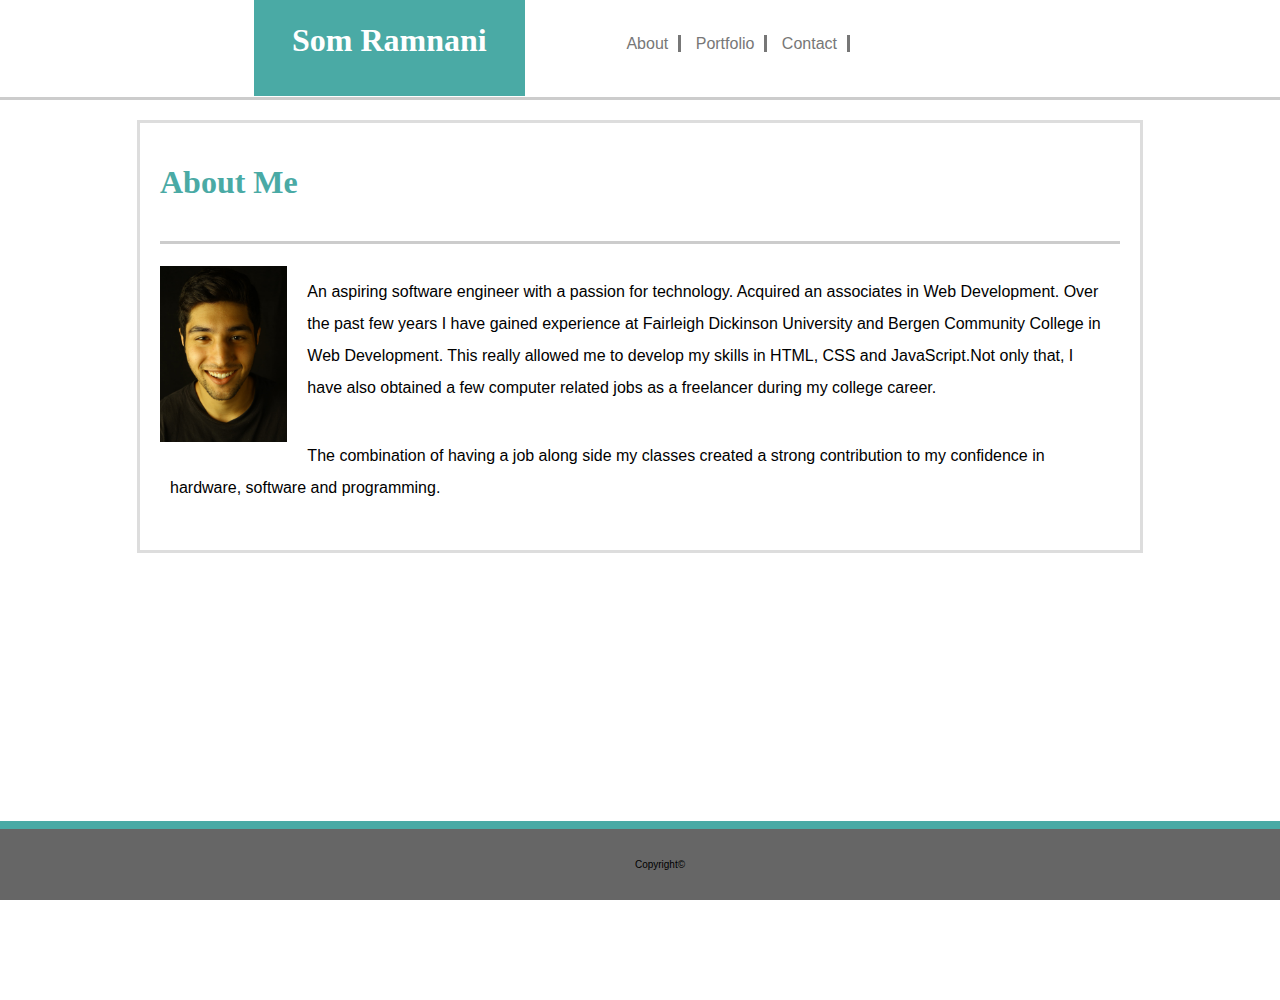
<file: index.html>
<!DOCTYPE html>
<html lang = "en-us">
    <head>
        <meta charset = "utf-8">
        <meta name="viewport" content="width=device-width, initial-scale=1">
        <title> Som Ramnani Basic Portfolio</title>
        <link rel = "stylesheet" href = "css/style.css">
        <link rel="icon" href="images/som.jpg">
    </head>

    <body>
        <header id = "top">
            <h1 id = "titleName"> Som  Ramnani </h1>
            <nav>    
                <ul id="navbar">
                    <li class = "navbarItems" ><a  href = "index.html">About</a></li>
                    <li class = "navbarItems"><a href = "projects.html">Portfolio</a></li>
                    <li class = "navbarItems"><a href = "contact.html">Contact</a></li>
                </ul>   
            </nav>
        </header>

        <div class = "main_section">
            <div class ="wrapper">
                <section id ="content">
                    <h1 id = "aboutMeTitle">About Me</h1>
                    <div class= "clearfix">
                        <img src = "images/som.jpg" alt = "Som" id ="pictureOfSom">
                        <p class ="aboutPageInformation">
                            An aspiring software engineer with a passion for technology. 
                            Acquired an associates in Web Development. Over the past few years 
                            I have gained experience at Fairleigh Dickinson University and 
                            Bergen Community College in Web Development. This really allowed me
                            to develop my skills in HTML, CSS and JavaScript.Not only
                            that, I have also obtained a few computer related jobs as a 
                            freelancer during my college career. 
                        </p>

                        <p class ="aboutPageInformation mobilelook1">
                            The combination of having a job along side my classes created a 
                            strong contribution to my confidence in hardware, software and 
                            programming. 
                        </p>
                    </div>
                </section>
            </div>
        </div>

        <footer>
            <p id ="copyright">Copyright&copy;</p>
        </footer>

    </body>
</html>
</file>
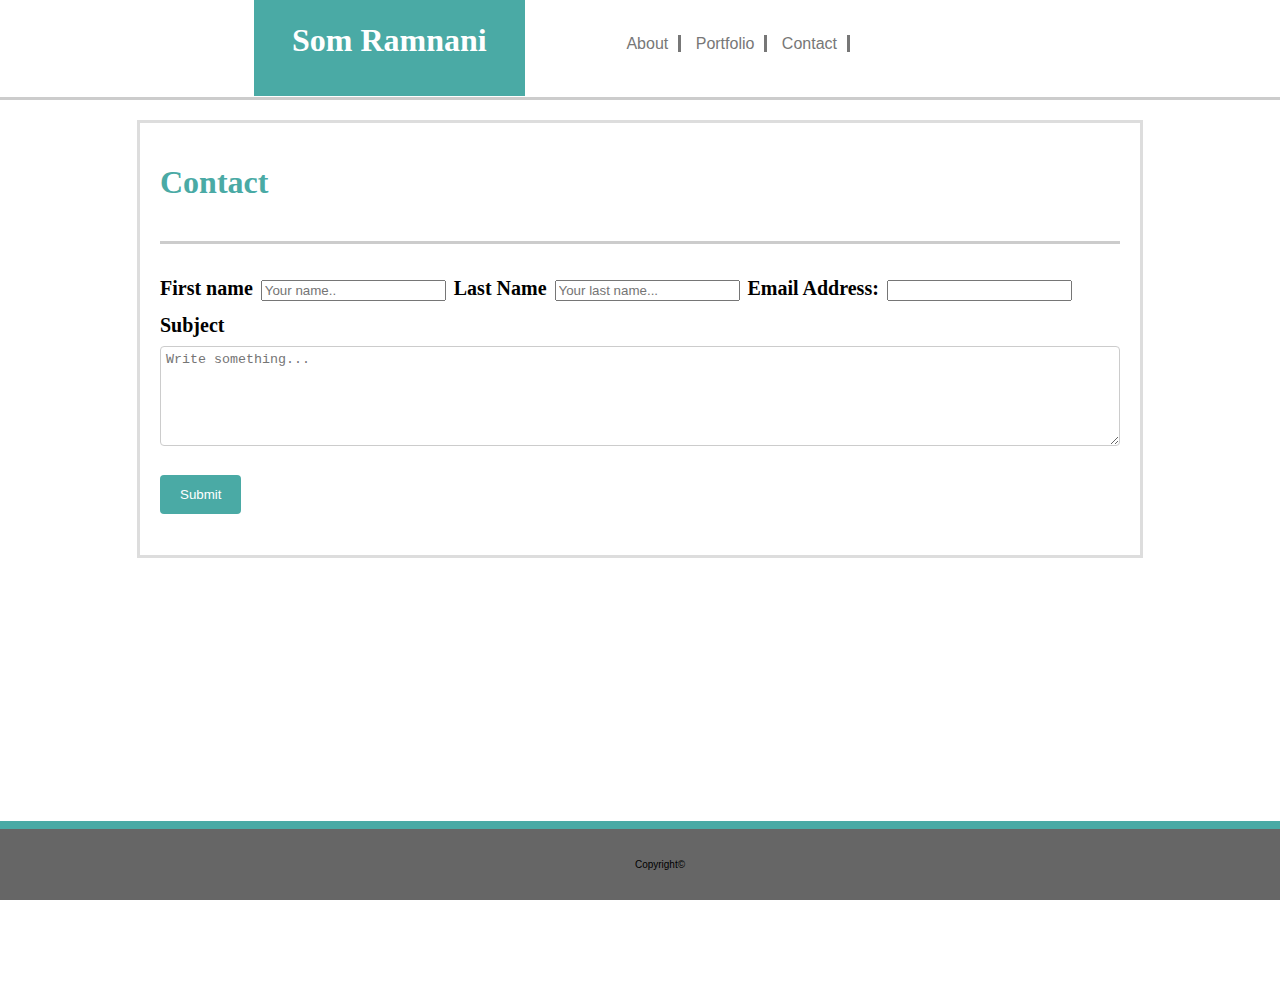
<file: contact.html>
<!DOCTYPE html>

<html>
    <head>
        <meta charset = "utf-8">
        <meta name="viewport" content="width=device-width, initial-scale=1">
        <title> Contact</title>
        <link rel = "stylesheet" href = "css/style.css">
        <link rel="icon" href="images/som.jpg">
    </head>

    <body>
        <header id = "top">
            <h1 id = "titleName" >Som  Ramnani</h1>
            <nav>    
                <ul id="navbar">
                    <li class = "navbarItems" ><a  href = "index.html">About</a></li>
                    <li class = "navbarItems"><a href = "projects.html">Portfolio</a></li>
                    <li class = "navbarItems"><a href = "contact.html">Contact</a></li>
                </ul>
            </nav>
        </header>
        
        <div class = "main_section">
            <div class ="wrapper">
                <section id = "content">
                    <h1 id= "contactPageTitle">Contact<h1>
                        <div class ="container">
                            <form action ="MAILTO:som.ramnani@gmail.com">

                                <!-- First name input -->
                                <label for = "fname" class="labels">First name</label>
                                <input type = "text" id ="name" name="Name" placeholder = "Your name..">
                                
                                <!-- Last name input -->
                                <label for= "lname"  class ="labels" >Last Name</label>
                                <input type = "text" id = "lname" placeholder = "Your last name...">

                                <!-- Email address input -->
                                <label for="email"  class="labels">Email Address:</label>
                                <input id="email" type="email" name="Email" required maxlength="50">

                                <!-- Subject Input -->
                                <label for = "subject" class ="labels subject">Subject</label>
                                <textarea id ="subject" name= "subject" placeholder = "Write something..."></textarea>

                                <input type = "submit" value = "Submit">   
                            </form> 
                        </div>
                </section>    
            </div>
        </div>

        <footer>
            <p id ="copyright">Copyright&copy;</p>
        </footer>

    </body>
</html>
</file>
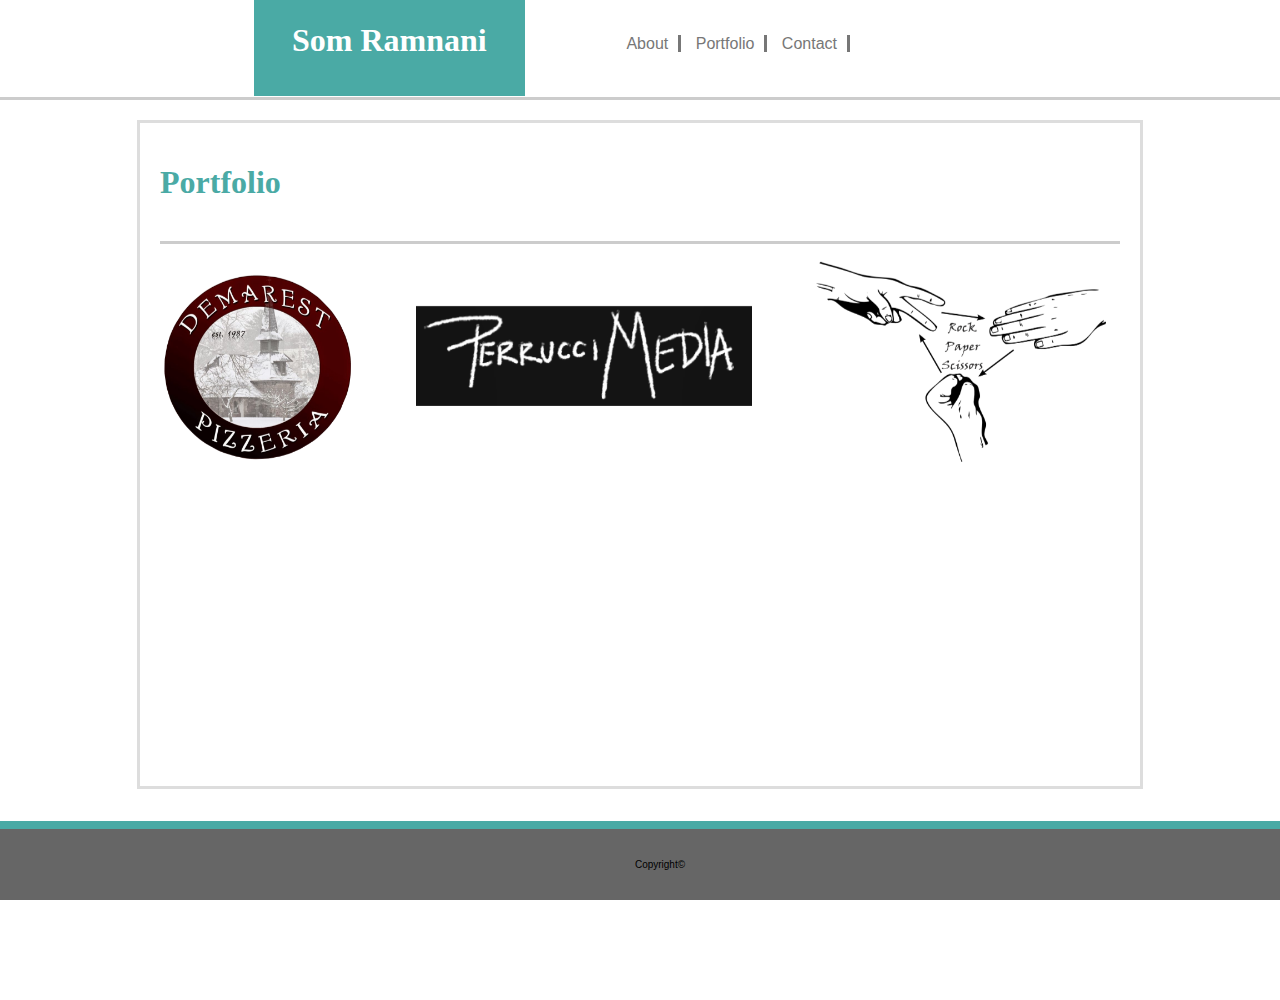
<file: projects.html>
<!DOCTYPE html>

<html>
    <head>
        <meta charset = "utf-8">
        <meta name="viewport" content="width=device-width, initial-scale=1">
        <title> Portfolio</title>
        <link rel = "stylesheet" href = "css/style.css">
        <link rel="icon" href="images/som.jpg">
    </head>

    <body>
        <header id = "top">
            <h1 id = "titleName" >Som  Ramnani</h1>
            <nav>    
                <ul id="navbar">
                    <li class = "navbarItems" ><a  href = "index.html">About</a></li>
                    <li class = "navbarItems"><a href = "projects.html">Portfolio</a></li>
                    <li class = "navbarItems"><a href = "contact.html">Contact</a></li>
                </ul>
            </nav>
        </header>

        <div class = "main_section">
            <div class = "wrapper">
                <section id ="content">
                    <h1 id = "aboutMeTitle">Portfolio</h1>
                    <!-- Demarest Pizzeria Project -->
                    <div class = "container_portfolio">
                        <img src = "images/demarest_pizzeria_logo.png" alt ="Demarest Pic" id ="DemPizzaLogoPic" class ="image">
                        <div class ="middle">
                            <div class ="text">
                                <p>Demarest Pizzeria Website</p>
                                <a href="https://somramnani.github.io/Demarest-Pizzeria/" class ="website_link" target ="_blanks">View Project</a>
                            </div>
                        </div>
                    </div>
                    <!-- Perrucci Media Project -->
                    <div class = "container_portfolio">
                            <img src = "images/LogoBig.PNG" alt = "Perrucci-Media" id= "perrucciMediaPic" class = "image">
                            <div class ="middle1">
                                <div class ="text">
                                    <p>Perruci Media Website</p>
                                    <a href="https://somramnani.github.io/Rock-Paper-Scissors-Blockchain/" class ="website_link" target ="_blanks">View Project</a>
                                
                                </div>
                            </div>
                        </div>
                        <!-- RPS on the Blockchain Project -->
                     <div class = "container_portfolio">
                        <img src = "images/rps.png" alt= "RPS image" id ="rpsImage"  class ="image">
                        <div class ="middle2">
                            <div class ="text">
                                <p>Rock Paper Scissor on the Blockchain</p>
                                <a href="https://somramnani.github.io/Rock-Paper-Scissors-Blockchain/" class ="website_link" target ="_blanks">View Project</a>
                                
                                </div>
                            </div>
                        </div>
                </section>
            </div>    
        </div>

        <footer>
            <p id ="copyright">Copyright&copy;</p>
        </footer>

    </body>
</html>
</file>
<file: css/style.css>
/* 
    Som Ramnani Portfolio Website
    Author: Som Ramnani
    Date: 2/15/2019

    Filename: style.css
*/


/**********General Styling **********/

html, body {
    margin: 0px;
    padding: 0px;
    height: 100%;
}

body {
    min-height: 100%;   
}

a{
    text-decoration: none;
    color: black;
}

#content {
    background-color: #ffffff;
    display: block;
    height: auto;
}
header {
    /* sets the border to solid and the color for the header */
    border-bottom: solid #cccccc;
    padding:30px;
}

.wrapper {
    /* Setting the placement of the text  */
    margin: 0 auto 0 auto; 
    width:60em;
    padding: 20px;
    border: solid #dddddd;
    padding-top: 20px;
    transform: translateY(20px);
    background-color: #ffffff;  
}

.main_section{
    /* setting the middle section's color */
    background-image: url("https://images.pexels.com/photos/988872/pexels-photo-988872.jpeg?auto=compress&cs=tinysrgb&dpr=2&h=750&w=1260");
    min-height: 100%;      
}

.aboutPageInformation{
    padding: 10px;
    line-height: 2em;
}

/**********Heading Styles **********/

#titleName {
    /* Adjusting the placement of the title name in the header */
    display:inline;
    position: relative;
    left:7em;
    bottom:8px;
    padding: 38px;
    
    /* Setting the color */
    background-color: #4aaaa5;
    color: white;
}

#aboutMeTitle, #projectsTitle, #contactPageTitle{
    color:#4aaaa5;
    border-bottom: solid #cccccc ;
    padding-bottom: 40px;
    font-size: 2em;
    
}

/********** Font Styles **********/
h1{
    font-family: 'Georgia', Times, "Times New Roman", serif;
}
body{
    font-family: 'Arial', 'Helvetica Neue', Helvetica, sans-serif;
}

/**********Header Styles **********/



/**********Navigation Styles **********/
#navbar{
    /*Removes the bullets in the navbar */
    list-style-type: none;
    margin: 0px;
    padding: 0px;
    
    /* Displays navbar to the right */
    float: right;  
    
    /* Sets the specific location of the navbar */
    transform: translateX(-25em) translateY(-2em);   
}

.navbarItems{
    /* Makes navbar horizontal */
    display: inline;
    
    /*Makes a line in between each navbar item */
    border-right-style: solid;
    border-right-color: #777777;
}

.navbarItems a{
    padding: 10px;
    
    /* Sets the navbar color */
    color: #777777;
    
    /* Removes underline */
    text-decoration: none;
}

.navbarItems a:hover{
    /* Change the link color on hover */
    background-color: #4aaaa5;
    color:white;    
}

/**********Video Styles **********/


/**********Image Styles **********/
#pictureOfSom{
    height: 11em;
    width: auto;
    padding-right: 20px;
  
    float:left; 
}

.clearfix::after {
    content: "";
    clear: both;
    display: table;
}

#DemPizzaLogoPic{
      height: 200px;
      width: auto;     
}

#perrucciMediaPic{
    height: 100px;
    width: auto;
   
    transform: translateX(16em) translateY(-10em);
}

#rpsImage{
    height: 200px;
    width: auto;
    transform: translateX(41em) translateY(-19em);    
}


/***********Footer Styles ***********/
#copyright{
    font-size: 10px;
    text-align:center;
}

footer{
    background-color: #666666;
    padding: 20px;
    border-top: 8px solid #4aaaa5;
    
    /* Sets the footer to the bottom and stays there */
    position:fixed;
    left: 0;
    bottom: 0;
    width: 100%;
}

/***********Form Styles ***********/

#subject{
	height:100px;
}
   

 select, textarea {
    width: 100%;
    padding: 5px;
    border: 1px solid #ccc;
    border-radius: 4px;
    box-sizing: border-box;
    margin-top: 6px;
    margin-bottom: 16px;
    resize: vertical;  
  }

  input[type=submit] {
    background-color: #4aaaa5;
    color: white;
    padding: 12px 20px;
    border: none;
    border-radius: 4px;
    cursor: pointer;
  }
  
.labels{
    font-size: 20px;
}
  /***********Hover Style***********/
  /* General Styles For the Projects Page */
  .container_portfolio {
    position: relative;
    width: 50%;
  }

  .website_link{
    background-color: #4aaaa5;
    color:white;
    padding: 10px;
} 

  .image {
  	opacity: 1;
  	display: block;
  	transition: .5s ease;
  	backface-visibility: hidden;
}

.container_portfolio:hover .image {
  opacity: 0.3;
}

/* Demarest Pizzeria Hover Style */
  
  .middle {
    transition: .5s ease;
    opacity: 0;
    position: absolute;
    top: 50%;
    left: 50%;
    transform: translate(-110%, -50%);
    -ms-transform: translate(-110%, -50%);
    text-align: center;
  }
 
  
  .container_portfolio:hover .middle {
    opacity: 1;
  }
  
  .text {
    /* background-color: #4aaaa5; */
    color:black;
    font-size: 15px;
    padding: 10px 25px;
  }


  /* Perrucci Media Hover Style */
 
  .middle1 {
    transition: .5s ease;
    opacity: 0;
    position: absolute;
    top: 50%;
    left: 50%;
    transform: translate(7em, -13em);
    -ms-transform: translate(7em, -13em);
    text-align: center;
  }
  
  .container_portfolio:hover .middle1 {
    opacity: 1;
  }
  
  .text1 {
    color:white;
    font-size: 15px;
    padding: 10px 25px;
  }

  /* RPS Hover Style */
  
  .middle2 {
    transition: .5s ease;
    opacity: 0;
    position: absolute;
    top: 50%;
    left: 50%;
    transform: translate(28em, -24em);
    -ms-transform: translate(28em, -24em);
    text-align: center;
  }

  
  .container_portfolio:hover .middle2 {
	  opacity: 1;
  }
  
 /***********Media Queries***********/
 
 
 @media only screen and (max-width: 980px){
  
  /* Moves the navbar to the right for all the pages */  
	#navbar{
	  	transform: translate(0em, -2em);
  	}
	
   /* Moves the name in the header to the right */
   #titleName{
     	left: 1em;
	}
	
	.wrapper {
		/* Setting the placement of the text  */
		width:35em;
		height: auto;
		padding: 10px;
		transform: translate(-7em,20px);
	}

	/* Home Page Styles for 980px */
	
	.aboutPageInformation{
		height: 5em;
		padding: 0px;
		font-size: 15px;
	}

	.mobilelook1 {
		padding-top: 9em;
		padding-bottom: 0em;
	}
	#aboutMeTitle{
		font-size: 2em;
	}

	/* Portfolio Styles for 980px */
	
  
  	#perrucciMediaPic{
	  	height: 100px;
	 	width: auto;
	  	transform: translateX(14em) translateY(-10em);
  	}
  
	#rpsImage{
	  height: 170px;
	  width: auto;
	  transform: translateX(9em) translateY(-4em);    
	}
	
	.text{
	  font-size: 12px;
	}

/* Demarest Pizzeria Hover Style Text Placement */
	.middle {
    	transform: translate(-80%, -60%);
		-ms-transform: translate(-80%, -60%);
	}
 
  /* Perrucci Media Hover Style Text Placement  */
	.middle1 {
		transform: translate(12em, -13em);
	  	-ms-transform: translate(7em, -13em);
	}  
	
	/* RPS Hover Style Text Placement */
	 .middle2 {
		transform: translate(4em, -8em);
		-ms-transform: translate(28em, -24em);
	}

	/* Contact Page 980px */

}


@media only screen and (max-width: 768px){
	
	#titleName {
		/* Adjusting the placement of the title name in the header */
		left:0em;
	}
	
	.wrapper{
		transform: translate(0em, 2em);
		padding-bottom: 0em;
		width: 40em;
	}
	#aboutMeTitle, #contactPageTitle{
		font-size: 2em;
		padding: 0px;
		padding-bottom: 20px;
	}
	.mobilelook1{
		padding-top: 6em;
	}

	/* Projects Page */
	
	/* Demarest Pizzeria Project */
	#DemPizzaLogoPic{
      	height: 150px;
		  width: auto;  	    
	}

	/* Demarest Pizzeria Hover Style Text Placement */
	.middle {
		transform: translate(-100%, -60%);
		-ms-transform: translate(-100%, -60%);
	}
	
	/* Perruci Media */
	
	#perrucciMediaPic{
		height: 100px;
	   	width: auto;
		transform: translateX(15em) translateY(-8em);
	}

	/* Perrucci Media Hover Style Text Placement  */
	.middle1 {
		transform: translate(10em, -11em);
		-ms-transform: translate(10em, -11em);
	}  
	
	/* RPS */
  	#rpsImage{
		height: 130px;
		width: auto;
		transform: translateX(12em) translateY(-5em);  
		padding: 0em;  
	  }
	  /* RPS Hover Style Text Placement */
	.middle2 {
		transform: translate(4em, -8em);
		-ms-transform: translate(4em, -8em);;
  
	}
	
	/* Contact Page */

  
}


@media only screen and (max-width: 640px){
	header{
		position: static;
		padding: 50px;
	
	}
	#navbar{
		transform: translate(-6em, 1em);
	}
	#titleName {
		/* Adjusting the placement of the title name in the header */
		margin: 0;
		padding: 0;
		top: -1em;
		left:5em;
		width: 100%;
		padding: 30px;
	}

	.wrapper{
		width: 35em;
	}
	#pictureOfSom{
		float: none;
		width: 15em;
		height: auto;
		display: block;
		margin-left: auto;
		margin-right: auto;
	}
	.aboutPageInformation{
		font-size: 10px;
	}
	.mobilelook1{
		padding-top: 2em;
	}
	
/* Demarest Pizzeria Project */
	#DemPizzaLogoPic{
    height: 10em;
	width: auto; 
	transform: translate(11em, -2em);    
}

/* Demarest Pizzeria Hover Style Text Placement */
	.middle {
		transform: translate(3em, -100%);
		-ms-transform: translate(-100%, -60%);
	}

/* Perruci Media */

	#perrucciMediaPic{
		height: 100px;
		width: auto;

		transform: translateX(6em) translateY(0em);
	}

/* Perrucci Media Hover Style Text Placement  */
	
	.middle1 {
		transform: translate(3em, -3em);
	
	}  

/* RPS */
	#rpsImage{
		height: 150px;
		width: auto;
		transform: translateX(9em) translateY(0em);  
	 
	}
 /* RPS Hover Style Text Placement */
	.middle2 {
		transform: translate(3em, -3em);
		

	}	

}
</file>
